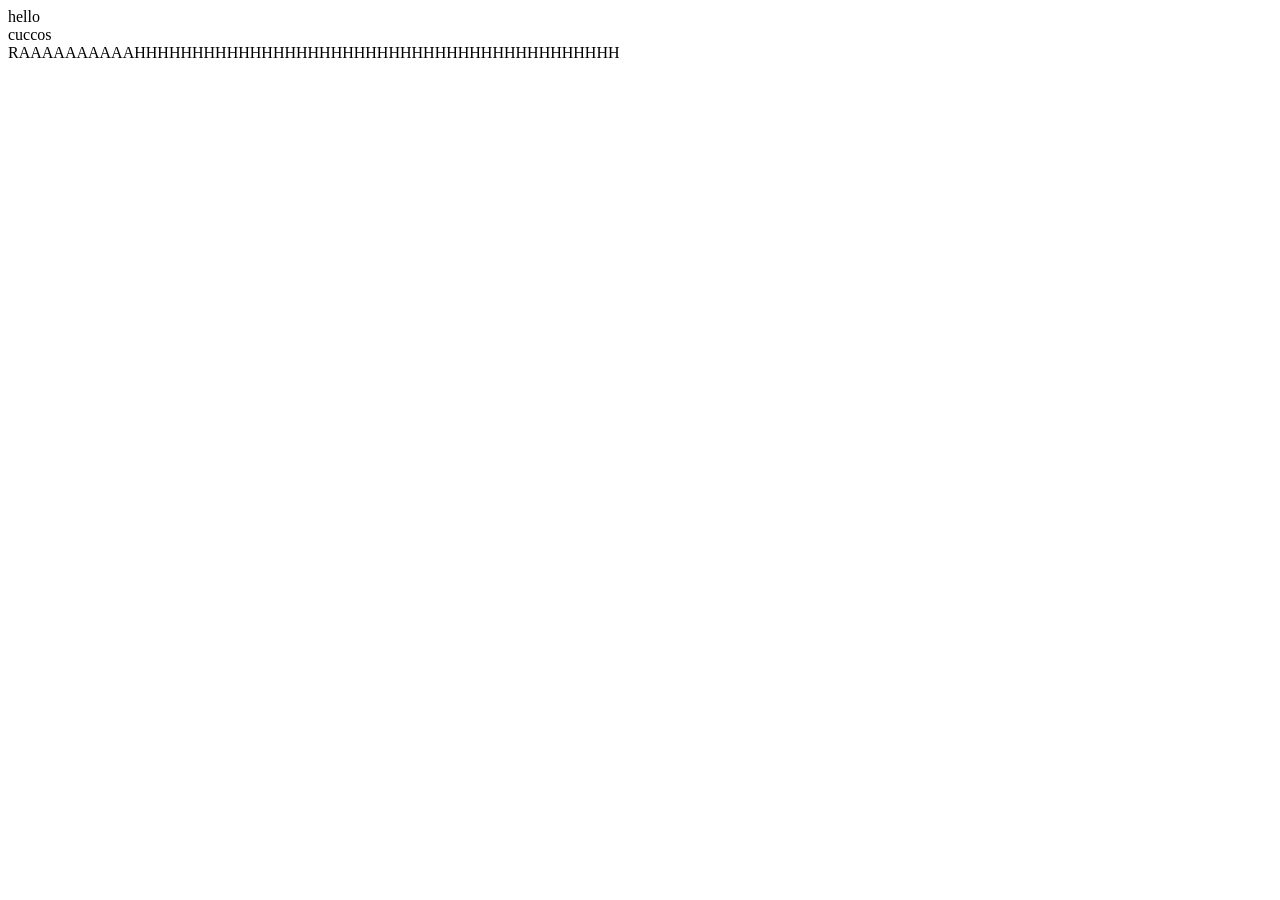
<file: index.html>
<!DOCTYPE html>
<html lang="en">
<head>
    <meta charset="UTF-8">
    <meta name="viewport" content="width=device-width, initial-scale=1.0">
    <title>Document</title>
</head>
<body>
    <div>hello</div>
    <div>cuccos</div>
    <div>RAAAAAAAAAAHHHHHHHHHHHHHHHHHHHHHHHHHHHHHHHHHHHHHHHHHH</div>
    <fi></fi>
</body>
</html>
</file>
